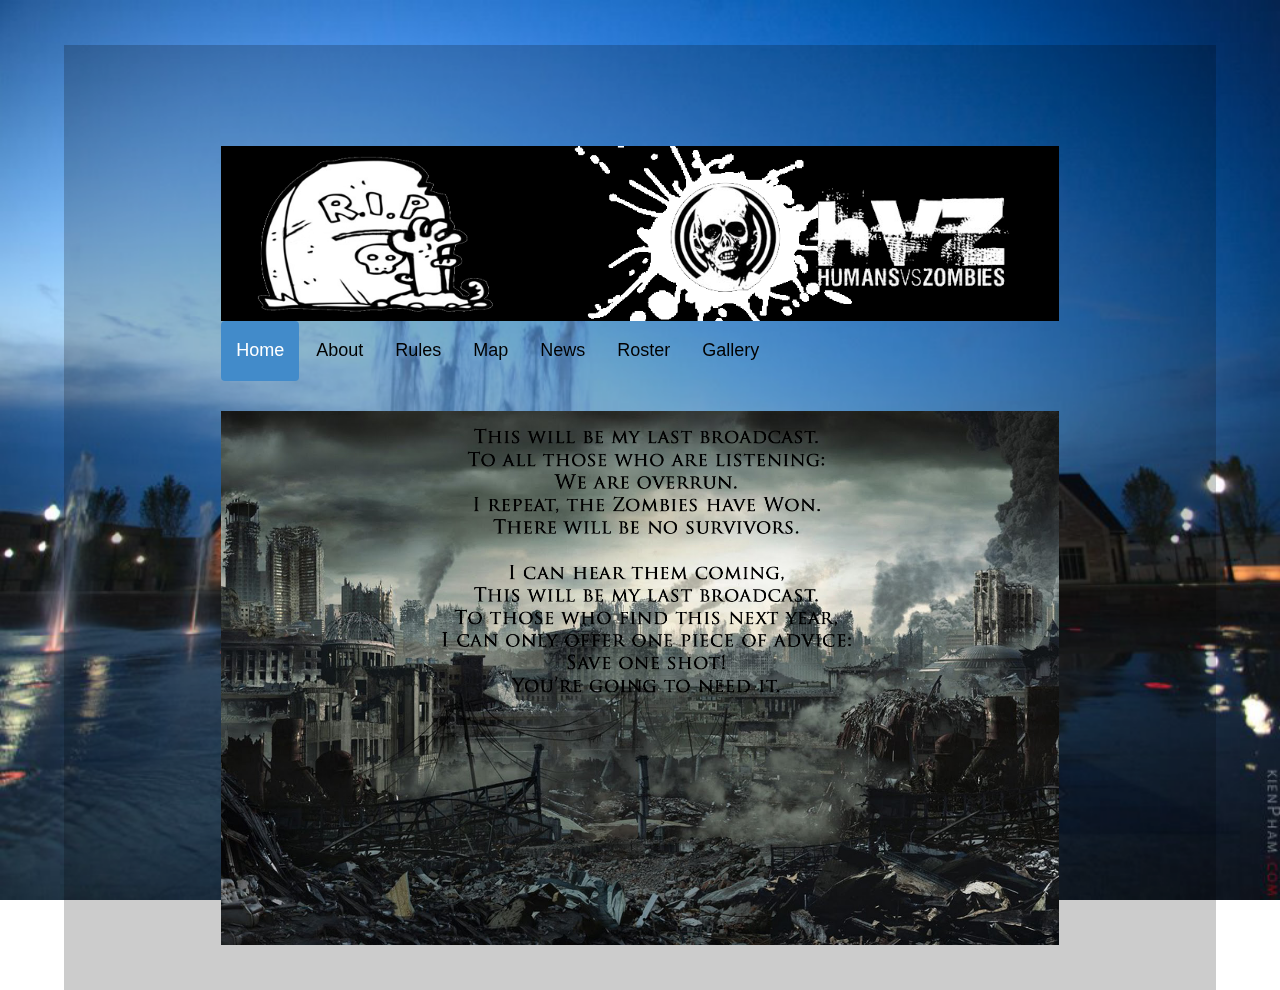
<file: home/home.html>
<html>

    <head>
        <link type="text/css" rel="stylesheet" href="../css/bootstrap/css/bootstrap.min.css"/>
        <link type="text/css" rel="stylesheet" href="../css/home_stylesheet.css"/>
        <title>Humans vs. Zombies - Utulsa</title>
        <script type="text/javascript" src='https://cdn.firebase.com/js/client/1.0.11/firebase.js'></script>
        <script type="text/javascript" src='https://cdn.firebase.com/js/simple-login/1.3.2/firebase-simple-login.js'></script>
        <script type="text/javascript">
            var firebaseRef = new Firebase("https://hvz-utulsa.firebaseio.com/");
            var auth = new FirebaseSimpleLogin(firebaseRef, function(error, user) {
            	if (error) {
                    console.log(error);
                    console.log("init error");
            		// an error occurred when the user attempted to login
                    if (typeof(localStorage) != undefined) {
                        localStorage.id = undefined;
                    }
				} else if (user) {
                    console.log(user);
                    console.log("init user");
                }
            });
        </script>
    </head>
    
    <body>
        <img id="background" src="../img/new_u_fountain.png" class="img-responsive"/>
        <div id="main" class="panel-body">
            <div id="authPanel" class="panel-body">
                
            </div>
            <div id="body" class="panel-body">
                <div class="panel-body">
                    <img src="../img/zombie_header.png" class="img-responsive"/>
                    <ul class="nav nav-pills">
                        <li class="active"><a href="#"><h4>Home</h4></a></li>
                        <li><a href="#"><h4>About</h4></a></li>
                        <li><a href="#"><h4>Rules</h4></a></li>
                        <li><a href="#"><h4>Map</h4></a></li>
                        <li><a href="#"><h4>News</h4></a></li>
                        <li><a href="#"><h4>Roster</h4></a></li>
                        <li><a href="#"><h4>Gallery</h4></a></li>
                    </ul>
                </div>
                <div class="panel-body">
                    <img src="../img/apocalypse.png" class="img-responsive"/>
                </div>
            </div>
        </div>
        <script type="text/javascript">
            function updateAuthPanel() {
                if (typeof(localStorage) != undefined) {
                    var authPanel = document.getElementById("authPanel");
                    console.log(localStorage.id);
                    console.log("localStorage");
                    console.log(localStorage.id != "undefined");
                    console.log('localStorage vs "undefined"');
                    if (localStorage.id != "undefined") {
                        var userId = localStorage.id;
                        var userRef = new Firebase("https://hvz-utulsa.firebaseio.com/users/" + userId);
                        var username = document.createElement("a");
                        username.href = "../profile/profile.html";
                        userRef.once('value', function(state) {
                            console.log(state);
                            console.log("display");
                            username.innerHTML = "<h3 id='userName'>" + state.val().displayName + "</h3>";
                        });
                        
                        var logoutButton = document.createElement("button");
                        logoutButton.onclick = logout;
                        logoutButton.className = "btn btn-primary";
                        logoutButton.innerHTML = "Logout";
                        
                        while(authPanel.firstChild) {
                            authPanel.removeChild(authPanel.firstChild);
                        }
                        authPanel.appendChild(username);
                        authPanel.appendChild(logoutButton);
                    } else {
                        var registerButton = document.createElement("a");
                        registerButton.id = "registerButton";
                        registerButton.href = "../register/register.html";
                        registerButton.className = "btn btn-primary";
                        registerButton.innerHTML = "Register";
                        
                        var loginButton = document.createElement("a");
                        loginButton.id = "loginButton";
                        loginButton.href = "../login/login.html";
                        loginButton.className = "btn btn-primary";
                        loginButton.innerHTML = "Login";
                        
                        while(authPanel.firstChild) {
                            authPanel.removeChild(authPanel.firstChild);
                        }
                        authPanel.appendChild(registerButton);
                        authPanel.appendChild(loginButton);
                    }
                }
            }

            function logout() {
                if (typeof(localStorage) != undefined) {
                    localStorage.id = undefined;
                }
                auth.logout();
                updateAuthPanel();
            }
        </script>
        <script type="text/javascript">
            updateAuthPanel();
        </script>
    </body>
</html>
</file>
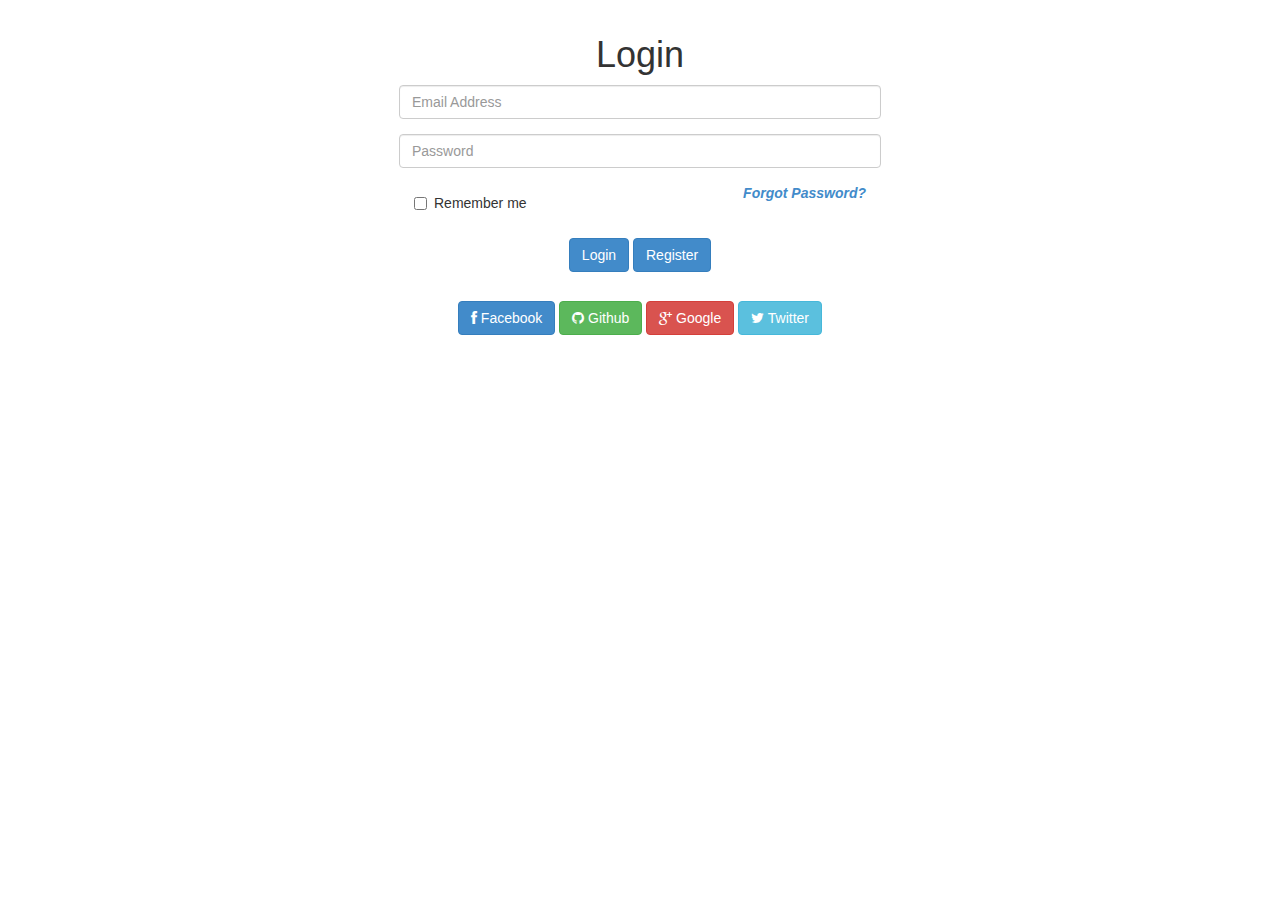
<file: login/login.html>
<html>
	<head>
		<link type="text/css" rel="stylesheet" href="../css/bootstrap/css/bootstrap.min.css"/>
		<link type="text/css" rel="stylesheet" href="../css/font-awesome/css/font-awesome.min.css"/>
		<link type="text/css" rel="stylesheet" href="../css/login_stylesheet.css"/>
		<title>Humans vs Zombies - Utulsa</title>
		<script type="text/javascript" src='https://cdn.firebase.com/js/client/1.0.11/firebase.js'></script>
        <script type="text/javascript" src='https://cdn.firebase.com/js/simple-login/1.3.2/firebase-simple-login.js'></script>
        <script type="text/javascript">
            var firebaseRef = new Firebase("https://hvz-utulsa.firebaseio.com/");
            var auth = new FirebaseSimpleLogin(firebaseRef, function(error, user) {
            	if (error) {
            		console.log(error);
            		console.log("init error");
            		// an error occurred when the user attempted to login
                    if (typeof(localStorage) != undefined) {
                        localStorage.id = undefined;
                    }
				} else if (user) {
					console.log(user);
					console.log("init user");
				    // user authenticated with Firebase
                    saveUserCredentials(user);
                    checkUserRegistered(user, user.uid);
				}
            });

            function checkUserRegistered(user, userId) {
            	var usersRef = new Firebase("https://hvz-utulsa.firebaseio.com/users");
            	usersRef.child(userId).once('value', function(state) {
            		console.log(state);
            		if (state.val() !== null) {
            			redirect();
            			console.log("user is registered");
            		} else {
            			console.log("register user");
            			registerUser(user, user.thirdPartyUserData, userId);
            		}
            	});
            }

            function facebookLogin() {
            	auth.login('facebook', {
            		scope: "basic_info, email"
            	});
            }

            function githubLogin() {
            	auth.login('github', {
            		scope: "user"
            	});
            }

            function googleLogin() {
            	auth.login('google', {
            		scope: "https://www.googleapis.com/auth/plus.login, profile, email"
            	});
            }
            
            function localLogin() {
            	auth.login('password', {
                	email: document.getElementById("userEmail").value,
                	password: document.getElementById("userPassword").value
                });
            }

			function redirect() {
				window.location = "../home/home.html";
			}           

            function registerUser(user, userData, userId) {
            	var userRef = new Firebase("https://hvz-utulsa.firebaseio.com/users/" + userId);
                var userInfo = {
                	name: {
                        first: "",
                        middle: "",
                        last: ""
                    },
                    displayName: "",
                    picture: "",
                    phone: "",
                    email: "",
                    stats: {
                        player: false,
	                	alpha: false,
	                	alive: true,
	                    tag: "None",
                        stuns: {
                        	total: 0,
                            confirmed: {
                                count: 0
                            },
                            unconfirmed: {
                                count: 0
                            }
                        },
                        turns: {
                        	total: 0,
                            confirmed: {
                                count: 0
                            },
                            unconfirmed: {
                                count: 0
                            }
                        },
                        wanted: 0,
                        feared: 0,
                        fodder: {
                            id: "None",
                            count: 0
                        },
                        hunter: {
                            id: "None",
                            count: 0
                        },
                        turnedBy: "None"
                    }
                };

                if (user.provider == 'facebook') {
                	userInfo.name.first = userData.first_name;
                	userInfo.name.last = userData.last_name;
                	if (user.displayName != "") {
                		userInfo.displayName = user.displayName;
                	} else if (userData.name != "") {
                		userInfo.displayName = userData.name;
                	} else {
                		userInfo.displayName = userData.email;
                	}
                	userInfo.email = userData.email;
                } else if (user.provider == 'github') {
                	if (user.displayName.indexOf(" ") > 0) {
                		userInfo.name.first = user.displayName.split(" ")[0];
                		userInfo.name.last = user.displayName.split(" ")[1];
                	} else {
                		userInfo.name.first = user.displayName;
                	}
                	if (user.displayName != "") {
                		userInfo.displayName = user.displayName;
                	} else if (user.username != "") {
                		userInfo.displayName = user.username;
                	} else {
                		userInfo.displayName = userData.emails[0].email;
                	}
                	userInfo.picture = userData.avatar_url;
                	userInfo.email = userData.emails[0].email;
                } else if (user.provider == 'google') {
                	userInfo.name.first = userData.given_name;
                	userInfo.name.last = userData.family_name;
                	if (user.displayName != "") {
                		userInfo.displayName = user.displayName;
                	} else if (userData.name != "") {
                		userInfo.displayName = userData.name;
                	} else {
                		userInfo.displayName = user.email;
                	}
                	userInfo.picture = userData.picture;
                	userInfo.email = user.email;
                } else if (user.provider == 'twitter') {
                	if (user.displayName.indexOf(" ") > 0) {
                		userInfo.name.first = user.displayName.split(" ")[0];
                		userInfo.name.last = user.displayName.split(" ")[1];
                	} else {
                		userInfo.name.first = user.displayName;
                	}
                	if (user.displayName != "") {
                		userInfo.displayName = user.displayName;
                	} else if (user.username != "") {
                		userInfo.displayName = user.username;
                	} else {
                		userInfo.displayName = "(John | Jane) Doe";
                	}
                }
                userRef.set(userInfo);
                redirect();
            }

            function saveUserCredentials(user) {
            	if (typeof(localStorage) != undefined) {
            		localStorage.id = user.uid;
                }
            }

            function twitterLogin() {
            	auth.login('twitter');
            }
        </script>
	</head>

	<body>
		<div style="width:40%;margin:auto;magin-top:10%" class="panel-body">
			<div class="text-center">
				<h1>Login</h1>
			</div>
			<form role="form">
				<div class="form-group">
					<input id="userEmail" type="email" class="form-control" placeholder="Email Address">
				</div>
				<div class="form-group">
					<input id="userPassword" type="password" class="form-control" placeholder="Password">
				</div>
                <div class="form-group col-md-6">
                    <div class="checkbox">
                        <label><input id="rememberMe" type="checkbox"> Remember me</label>
                    </div>
                </div>
                <div class="form-group col-md-6">
                	<div style="text-align:right" class="form-group">
                		<label><a href="../reset/reset.html"><em>Forgot Password?</em></a></label>
                	</div>
                </div>
				<div class="text-center">
					<button type="button" class="btn btn-primary" onclick="localLogin()">Login</button>
					<a href="../register/register.html" class="btn btn-primary">Register</a>
				</div>
			</form>
			<div class="panel-body">
				<div class="text-center">
					<button onclick="facebookLogin()" class="btn btn-primary"><span class="fa fa-facebook"></span> Facebook</button>
					<button onclick="githubLogin()" class="btn btn-success"><span class="fa fa-github"></span> Github</button>
					<button onclick="googleLogin()" class="btn btn-danger"><span class="fa fa-google-plus"></span> Google</button>
					<button onclick="twitterLogin()" class="btn btn-info"><span class="fa fa-twitter"></span> Twitter</button>
				</div>
			</div>
		</div>
	</body>
</html>
</file>
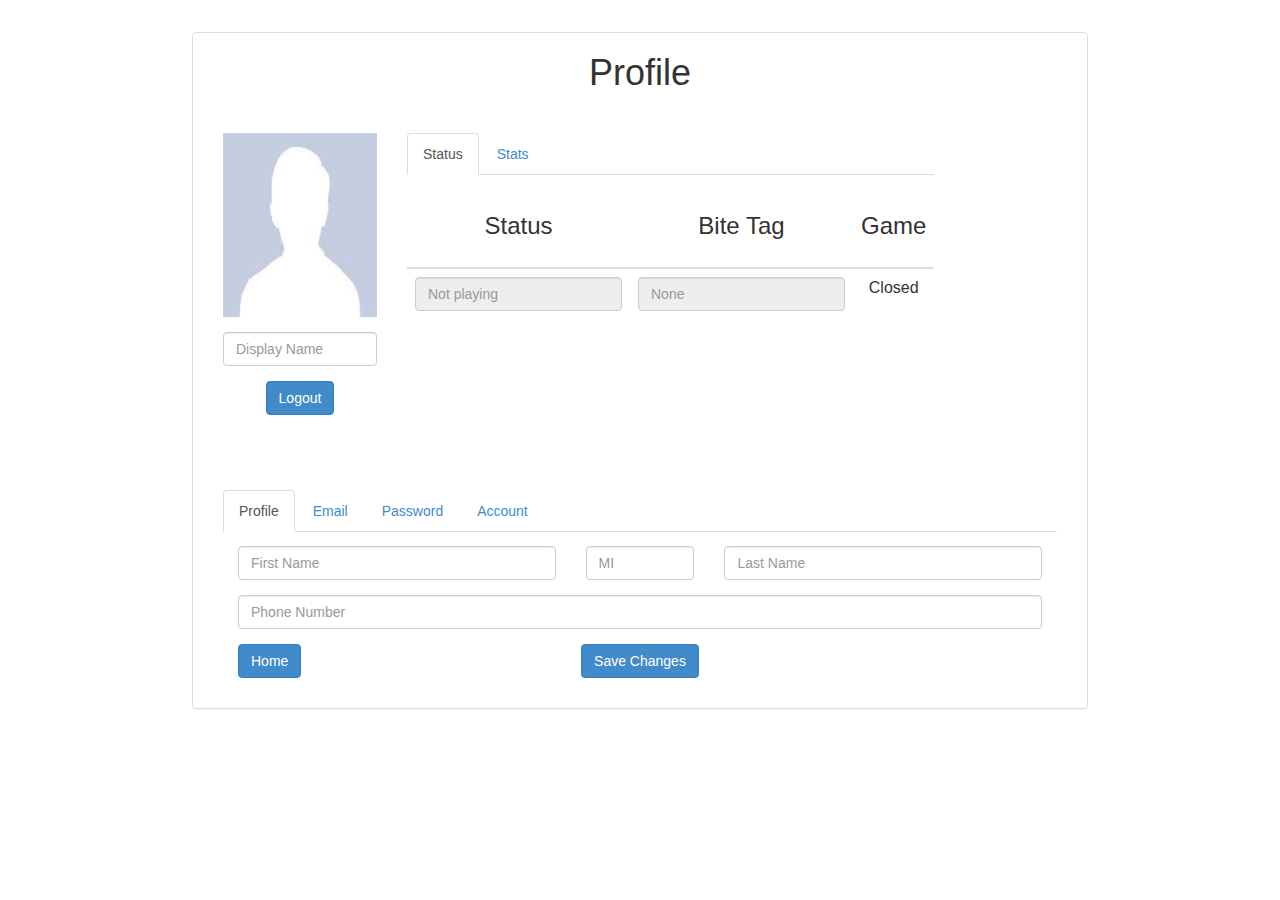
<file: profile/profile.html>
<html>
    <head>
        <link type="text/css" rel="stylesheet" href="../css/bootstrap/css/bootstrap.min.css"/>
        <link type="text/css" rel="stylesheet" href="../css/profile_stylesheet.css"/>
        <title>Humans vs Zombies - Utulsa</title>
        <script type="text/javascript" src='https://cdn.firebase.com/js/client/1.0.11/firebase.js'></script>
        <script type="text/javascript" src='https://cdn.firebase.com/js/simple-login/1.3.2/firebase-simple-login.js'></script>
        <script type="text/javascript">
            var firebaseRef = new Firebase("https://hvz-utulsa.firebaseio.com/");
            var auth = new FirebaseSimpleLogin(firebaseRef, function(error, user) {
                if (error) {
                    console.log(error);
                    console.log("init error");
                    // an error occurred when the user attempted to login
                    if (typeof(localStorage) != undefined) {
                        localStorage.id = undefined;
                    }
                } else {
                    console.log(user);
                    console.log("init user");
                }
            });

            function accountActive() {
                document.getElementById("profileTab").className = "hide";
                document.getElementById("profileElement").className = "";
                document.getElementById("passwordTab").className = "hide";
                document.getElementById("passwordElement").className = "";
                document.getElementById("emailTab").className = "hide";
                document.getElementById("emailElement").className = "";
                document.getElementById("accountTab").className = "";
                document.getElementById("accountElement").className = "active";
            }

            function deleteAccount() {
                var passwordDelete = document.getElementById("passwordDelete");
                if (passwordDelete.value == "") {
                    document.getElementById("passwordDeleteDiv").className += " " + "has-error";
                    passwordDelete.className += " " + "error";
                } else {
                    var userId = localStorage.id;
                    var userRef = new Firebase("https://hvz-utulsa.firebaseio.com/users/" + userId);

                    userRef.once('value', function(state) {
                        console.log(state);
                        console.log("to be deleted");
                        auth.removeUser(state.val().email, passwordDelete.value, function(error, success) {
                            if (error) {
                                console.log(error);
                                console.log(error.code);
                                console.log(error.code === "INVALID_USER");
                                if (error.code === "INVALID_USER") {
                                    console.log("user removed");
                                    userRef.remove();
                                    logout();
                                } else {
                                    document.getElementById("passwordDeleteDiv").className += " " + "has-error";
                                    passwordDelete.className += " " + "error";
                                }
                            } else {
                                console.log(success);
                                console.log("user removed");
                                userRef.remove();
                                logout();
                            }
                        });
                    });
                }
            }

            function emailActive() {
                document.getElementById("profileTab").className = "hide";
                document.getElementById("profileElement").className = "";
                document.getElementById("passwordTab").className = "hide";
                document.getElementById("passwordElement").className = "";
                document.getElementById("accountTab").className = "hide";
                document.getElementById("accountElement").className = "";
                document.getElementById("emailTab").className = "";
                document.getElementById("emailElement").className = "active";
            }
            
            function logout() {
                if (typeof(localStorage) != undefined) {
                    localStorage.id = undefined;
                }
                auth.logout();
                redirect();
            }

            function passwordActive() {
                document.getElementById("profileTab").className = "hide";
                document.getElementById("profileElement").className = "";
                document.getElementById("emailTab").className = "hide";
                document.getElementById("emailElement").className = "";
                document.getElementById("accountTab").className = "hide";
                document.getElementById("accountElement").className = "";
                document.getElementById("passwordTab").className = "";
                document.getElementById("passwordElement").className = "active";
            }

            function profileActive() {
                document.getElementById("emailTab").className = "hide";
                document.getElementById("emailElement").className = "";
                document.getElementById("passwordTab").className = "hide";
                document.getElementById("passwordElement").className = "";
                document.getElementById("accountTab").className = "hide";
                document.getElementById("accountElement").className = "";
                document.getElementById("profileTab").className = "";
                document.getElementById("profileElement").className = "active";
            }
            
            function redirect() {
                window.location = "../home/home.html";
            }

            function statsActive() {
                document.getElementById("statusTab").className = "hide";
                document.getElementById("statusElement").className = "";
                document.getElementById("statsTab").className = "";
                document.getElementById("statsElement").className = "active";
            }

            function statusActive() {
                document.getElementById("statsTab").className = "hide";
                document.getElementById("statsElement").className = "";
                document.getElementById("statusTab").className = "";
                document.getElementById("statusElement").className = "active";
            }
            
            function validateForm() {
                var userId = localStorage.id;
                var userRef = new Firebase("https://hvz-utulsa.firebaseio.com/users/" + userId);
                userRef.once('value', function(state) {
                    console.log(state);
                    console.log("validation");
                    var valid = false;

                    var displayName = document.getElementById("displayName");
                    if (state.val().displayName != displayName.value) {
                        if (displayName.value == '') {
                            document.getElementById("displayNameDiv").className += " " + "has-error";
                            firstName.className += " " + "error";
                            valid = false;
                        } else {
                            userRef.update({displayName: displayName.value});
                        }
                    }

                    var firstName = document.getElementById("firstName");
                    if (state.val().name.first != firstName.value) {
                        if (firstName.value == '') {
                            document.getElementById("firstNameDiv").className += " " + "has-error";
                            firstName.className += " " + "error";
                            valid = false;
                        } else {
                            userRef.child("name").update({first: firstName.value});
                        }
                    }

                    var middleInitial = document.getElementById("mi");
                    if (state.val().name.middle != middleInitial.value) {
                        userRef.child("name").update({middle: middleInitial.value});
                    }

                    var lastName = document.getElementById("lastName");
                    if (state.val().name.last != lastName.value) {
                        if (lastName.value == '') {
                            document.getElementById("lastNameDiv").className += " " + "has-error";
                            lastName.className += " " + "error";
                            valid = false;
                        } else {
                            userRef.child("name").update({last: lastName.value});
                        }
                    }

                    var phoneNumber = document.getElementById("phoneNumber");
                    if (state.val().phone != phoneNumber.value) {
                        if (phoneNumber.value != '' && !(phoneNumber.value.match(/\d{10}$|\d{3}-\d{3}-\d{4}$|\(\d{3}\) \d{3}\d{4}$|\(\d{3}\) \d{3}-\d{4}$/))) {
                            document.getElementById("phoneNumberDiv").className += " " + "has-error";
                            phoneNumber.className += " " + "error";
                            valid = false;
                        } else {
                            userRef.update({phone: phoneNumber.value});
                        }
                    }

                    var inputEmail = document.getElementById("inputEmail");
                    if (state.val().email != inputEmail.value) {
                        if (inputEmail.value == '' || inputEmail.value.indexOf('@') < 1 || inputEmail.value.indexOf('.') < 3) {
                            document.getElementById("inputEmailDiv").className += " " + "has-error";
                            inputEmail.className += " " + "error";
                            valid = false;
                        }

                        var confirmEmail = document.getElementById("confirmEmail");
                        if (confirmEmail.value == '' || inputEmail.value != confirmEmail.value) {
                            document.getElementById("inputEmailDiv").className += " " + "has-error";
                            inputEmail.className += " " + "error";
                            document.getElementById("confirmEmailDiv").className += " " + "has-error";
                            confirmEmail.className += " " + "error";
                            valid = false;
                        } else {
                            userRef.update({email: inputEmail.value});
                        }
                    } else {
                        var confirmEmail = document.getElementById("confirmEmail");
                        if (confirmEmail.value != '') {
                            document.getElementById("confirmEmailDiv").className += " " + "has-error";
                            confirmEmail.className += " " + "error";
                            valid = false;
                        }
                    }

                    var oldPassword = document.getElementById("oldPassword");
                    if (oldPassword.value != "") {
                        var newPassword = document.getElementById("newPassword");
                        var confirmPassword = document.getElementById("confirmPassword");
                        if (newPassword.value == "" || newPassword.value != confirmPassword.value) {
                            document.getElementById("newPasswordDiv").className += " " + "has-error";
                            newPassword.className += " " + "error";
                            document.getElementById("confirmPasswordDiv").className += " " + "has-error";
                            confirmPassword.className += " " + "error";
                            valid = false;
                        } else {
                            auth.changePassword(state.val().email, oldPassword.value, newPassword.value, function(error, success) {
                                if (error) {
                                    console.log(error);
                                    console.log("couldn't change password");
                                    console.log(error.code);
                                    console.log("error code");
                                    console.log(error.code === "INVALID_USER");
                                    console.log(error.code == "INVALID_USER");
                                    console.log("check");
                                    if (error.code === "INVALID_USER") {
                                        auth.createUser(state.val().email, newPassword.value, function(error, user) {
                                            if (error) {
                                                console.log(error);
                                                console.log("couldn't create user");
                                                document.getElementById("oldPasswordDiv").className += " " + "has-error";
                                                oldPassword.className += " " + "error";
                                                valid = false;
                                            } else if (user) {
                                                console.log(user);
                                                console.log("created user");
                                            }
                                        });
                                    } 
                                    
                                } else {
                                    console.log(success);
                                    console.log("password changed");
                                }
                            });
                        }   
                    } else {
                        var newPassword = document.getElementById("newPassword");
                        if (newPassword.value != "") {
                            document.getElementById("newPasswordDiv").className += " " + "has-error";
                            newPassword.className += " " + "error";
                            valid = false;
                        }

                        var confirmPassword = document.getElementById("confirmPassword");
                        if (confirmPassword.value != "") {
                            document.getElementById("confirmPasswordDiv").className += " " + "has-error";
                            confirmPassword.className += " " + "error";
                            valid = false;
                        }
                    }

                    if (valid) {
                        <!--window.location.reload()-->;
                    }
                });
            }
        </script>
    </head>
    
    <body>
        <div id="mainPanel" class="panel panel-default">
            <div class="text-center">
				<h1>Profile</h1>
			</div>
            <div id="playerPanel" class="panel-body">
                <div id="picturePanel" class="panel-body">
                    <form role="form">
                        <div class="form-group">
                            <a href="#"><img id="profilePicture" src="../img/default_profile.jpg"/></a>
                        </div>
                        <div id="displayNameDiv" class="form-group">
                            <input id="displayName" type="text" class="form-control" placeholder="Display Name">
                        </div>
                        <div class="form-group text-center">
                            <button type="button" class="btn btn-primary" onclick="logout()">Logout</button>
                        </div>
                    </form>
                </div>
                <div id="infoPanel" class="panel-body">
                    <ul class="nav nav-tabs tabs">
                        <li id="statusElement" class="active"><a onclick="statusActive()">Status</a></li>
                        <li id="statsElement"><a onclick="statsActive()">Stats</a></li>
                    </ul>
                    <div id="statusTab">
                        <table class="table">
                            <thead>
                                <tr>
                                    <th colspan="2"><h3>Status<h3></th>
                                    <th colspan="2"><h3>Bite Tag<h3></th>
                                    <th colspan="2"><h3>Game<h3></th>
                                </tr>
                            </thead>
                            <tr>
                                <td colspan="2"><input id="currentStatus" type="text" class="form-control" placeholder="Not playing" disabled></td>
                                <td colspan="2"><input id="currentBiteTag" type="text" class="form-control" placeholder="None" disabled></td>
                                <td style="text-align:center" colspan="2">Closed</td>
                            </tr>
                        </table>
                    </div>
                    <div id="statsTab" class="hide">
                        <table class="table">
                            <thead>
                                <tr>
                                    <th colspan="2"><h3>Human<h3></th>
                                    <th colspan="2"><h3>Zombie<h3></th>
                                </tr>
                            </thead>
                            <tr>
                                <td>Wanted</td>
                                <td><input id="wantedRanking" type="text" class="form-control" placeholder="0" disabled></td>
                                <td>Feared</td>
                                <td><input id="fearedRanking" type="text" class="form-control" placeholder="0" disabled></td>
                            </tr>
                            <tr>
                                <td style="text-align:center" colspan="2">Favorite Zombie</td>
                                <td style="text-align:center" colspan="2">Rival Human</td>
                            </tr>
                            <tr>
                                <td>Fodder</td>
                                <td><input id="fodder" type="text" class="form-control" placeholder="None" disabled></td>
                                <td>Hunter</td>
                                <td><input id="hunter" type="text" class="form-control" placeholder="None" disabled></td>
                            </tr>
                            <tr>
                                <td>Stuns On</td>
                                <td><input id="fodderCount" type="text" class="form-control" placeholder="0" disabled></td>
                                <td>Stuns By</td>
                                <td><input id="hunterCount" type="text" class="form-control" placeholder="0" disabled></td>
                            </tr>
                            <tr>
                                <td>Turned By</td>
                                <td><input id="turnedBy" type="text" class="form-control" placeholder="None" disabled></td>
                            </tr>
                            <tr>
                                <td style="text-align:center" colspan="2">Stuns</td>
                                <td style="text-align:center" colspan="2">Turns</td>
                            </tr>
                            <tr>
                                <td>Total</td>
                                <td><input id="stunCount" type="text" class="form-control" placeholder="0" disabled></td>
                                <td>Total</td>
                                <td><input id="turnCount" type="text" class="form-control" placeholder="0" disabled></td>
                            </tr>
                            <tr>
                                <td>Confirmed</td>
                                <td><input id="confirmedStuns" type="text" class="form-control" placeholder="0" disabled></td>
                                <td>Confirmed</td>
                                <td><input id="confirmedTurns" type="text" class="form-control" placeholder="0" disabled></td>
                            </tr>
                            <tr>
                                <td>Unconfirmed</td>
                                <td><input id="unconfirmedStuns" type="text" class="form-control" placeholder="0" disabled></td>
                                <td>Unconfirmed</td>
                                <td><input id="unconfirmedTurns" type="text" class="form-control" placeholder="0" disabled></td>
                            </tr>
                            <tr>
                                <td style="text-align:center" colspan="2"><a href="#"><em>See all Stuns</em></a></td>
                                <td style="text-align:center" colspan="2"><a href="#"><em>See all Turns</em></a></td>
                            </tr>
                        </table>
                    </div>
                </div>
            </div>
            <div id="profilePanel" class="panel-body">
                <div class="panel-body">
                    <ul class="nav nav-tabs tabs">
                        <li id="profileElement" class="active"><a onclick="profileActive()">Profile</a></li>
                        <li id="emailElement"><a onclick="emailActive()">Email</a></li>
                        <li id="passwordElement"><a onclick="passwordActive()">Password</a></li>
                        <li id="accountElement"><a onclick="accountActive()">Account</a></li>
                    </ul>
                    <div id="profileTab">
                        <form role="form">
                            <form class="form-inline" role="form">
                                <div id="firstNameDiv" class="form-group col-md-5">
                                    <input id="firstName" type="text" class="form-control" placeholder="First Name">
                                </div>
                                <div class="form-group col-md-2">
                                    <input id="mi" type="text" class="form-control" placeholder="MI">
                                </div>
                                <div id="lastNameDiv" class="form-group col-md-5">
                                    <input id="lastName" type="text" class="form-control" placeholder="Last Name">
                                </div>
                            </form>
                            <div id="phoneNumberDiv" class="form-group col-md-12">
                                <input id="phoneNumber" type="text" class="form-control bfh-phone" placeholder="Phone Number">
                            </div>
                        </form>
                    </div>
                    <div id="emailTab" class="hide">
                        <form role="form">
                            <div id="inputEmailDiv" class="form-group col-md-12">
                                <input id="inputEmail" type="email" class="form-control" placeholder="Email Address">
                            </div>
                            <div id="confirmEmailDiv" class="form-group col-md-12">
                                <input id="confirmEmail" type="email" class="form-control" placeholder="Confirm Email Address to Change">
                            </div>
                        </form>
                    </div>
                    <div id="passwordTab" class="hide">
                        <form role="form">
                            <div id="oldPasswordDiv" class="form-group col-md-12">
                                <input id="oldPassword" type="password" class="form-control" placeholder="Current Password">
                            </div>
                           <div class="form-group col-sm-12">
                                <label><em>*Use 'none' for the current password if you have not registered a password to this site</em></label>
                            </div>
                            <div id="newPasswordDiv" class="form-group col-md-12">
                                <input id="newPassword" type="password" class="form-control" placeholder="New Password">
                            </div>
                            <div id="confirmPasswordDiv" class="form-group col-md-12">
                                <input id="confirmPassword" type="password" class="form-control" placeholder="Confirm New Password">
                            </div>
                        </form>
                    </div>
                    <div id="accountTab" class="hide">
                        <form role="form">
                            <div class="form-group col-md-2">
                                <button type="button" class="btn btn-danger" onclick="deleteAccount()">Delete Account</button>
                            </div>
                            <div id="passwordDeleteDiv" class="form-group col-md-10">
                                <input id="passwordDelete" type="password" class="form-control" placeholder="Current Password">
                            </div>
                            <div class="form-group col-sm-12">
                                <label><em>*Use 'none' for the current password if you have not registered a password to this site</em></label>
                            </div>
                        </form>
                    </div>
                    <div class="col-md-4">
                        <button type="button" class="btn btn-primary" onclick="redirect()">Home</button>
                    </div>
                    <div class="col-md-4 text-center">
                        <button type="button" class="btn btn-primary" onclick="validateForm()">Save Changes</button>
                    </div>
                </div>
            </div>
        </div>
        <script type="text/javascript">
            if (typeof(localStorage) != undefined) {
                userId = localStorage.id;
                var userRef = new Firebase("https://hvz-utulsa.firebaseio.com/users/" + userId);
                userRef.once('value', function(state) {
                    if (state.val().picture != "") {
                        document.getElementById("profilePicture").src = state.val().picture;
                    }
                    if (state.val().displayName != "") {
                        document.getElementById("displayName").value = state.val().displayName;
                    }
                    if (state.val().name.first != "") {
                        document.getElementById("firstName").value = state.val().name.first;
                    }
                    if (state.val().name.middle != "") {
                        document.getElementById("mi").value = state.val().name.middle;
                    }
                    if (state.val().name.last != "") {
                        document.getElementById("lastName").value = state.val().name.last;
                    }
                    if (state.val().phone != "") {
                        document.getElementById("phoneNumber").value = state.val().phone;
                    }
                    if (state.val().email != "") {
                        document.getElementById("inputEmail").value = state.val().email;
                    }
                    if (state.val().stats.player) {
                        if (state.val().stats.alive) {
                            document.getElementById("currentStatus").value = "Human";
                        } else if (state.val().stats.alpha) {
                            document.getElementById("currentStatus").value = "Alpha Zombie";
                        } else {
                            document.getElementById("currentStatus").value = "Zombie";
                        }
                        document.getElementById("wantedRanking").value = state.val().stats.wanted;
                        document.getElementById("fearedRanking").value = state.val().stats.feared;
                        document.getElementById("fodder").value = state.val().stats.fodder.id;
                        document.getElementById("hunter").value = state.val().stats.hunter.id;
                        document.getElementById("fodderCount").value = state.val().stats.fodder.count;
                        document.getElementById("hunterCount").value = state.val().stats.hunter.count;
                        document.getElementById("turnedBy").value = state.val().stats.turnedBy;
                        document.getElementById("stunCount").value = state.val().stats.stuns.total;
                        document.getElementById("turnCount").value = state.val().stats.turns.total;
                        document.getElementById("confirmedStuns").value = state.val().stats.stuns.confirmed.count;
                        document.getElementById("confirmedTurns").value = state.val().stats.turns.confirmed.count;
                        document.getElementById("unconfirmedStuns").value = state.val().stats.stuns.unconfirmed.count;
                        document.getElementById("unconfirmedTurns").value = state.val().stats.turns.unconfirmed.count;
                    }
                });
            }
        </script>
    </body>
</html>
</file>
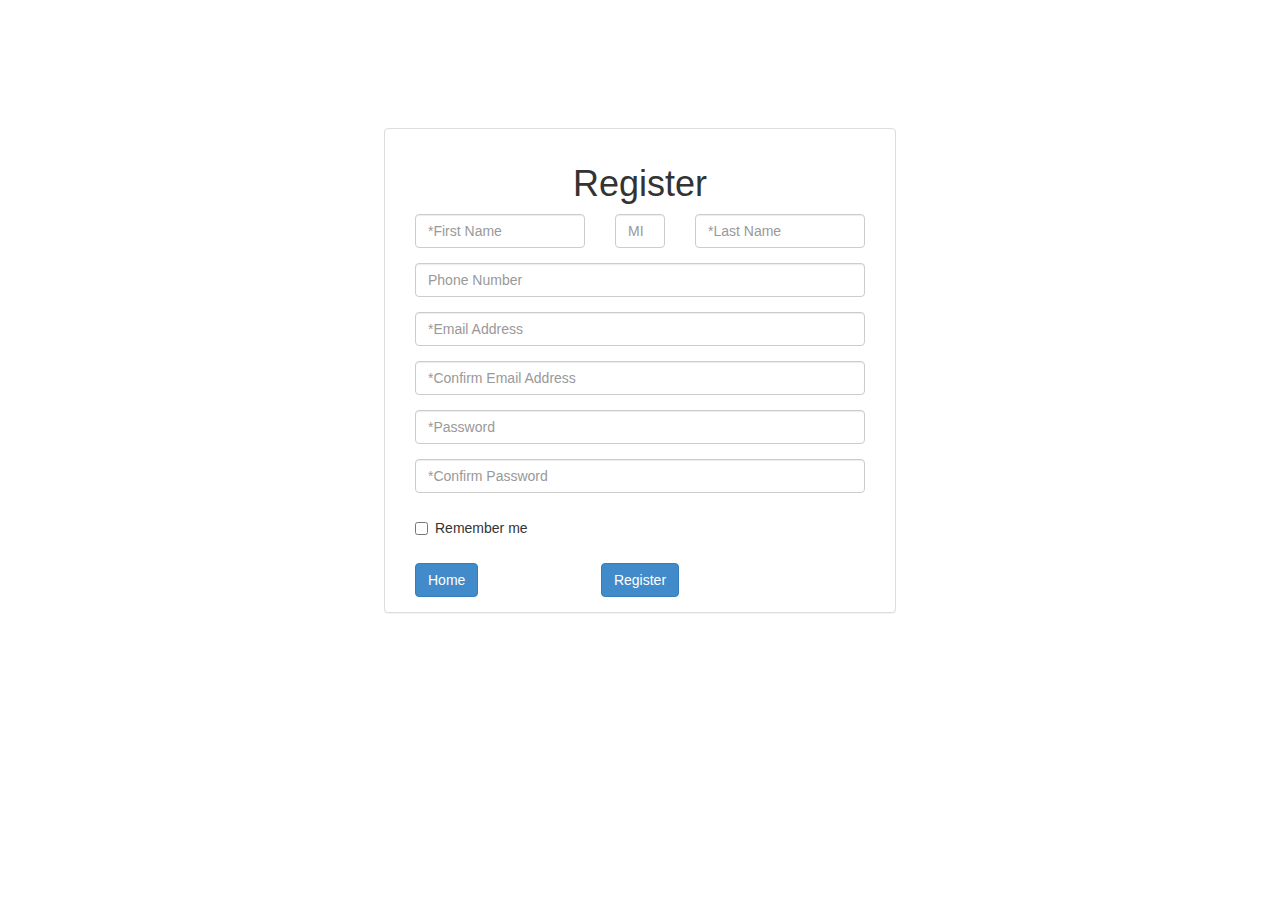
<file: register/register.html>
<html>
    <head>
        <link type="text/css" rel="stylesheet" href="../css/bootstrap/css/bootstrap.min.css"/>
        <link type="text/css" rel="stylesheet" href="../css/register_stylesheet.css"/>
        <title>Humans vs Zombies - Utulsa</title>
        <script type="text/javascript" src='https://cdn.firebase.com/js/client/1.0.11/firebase.js'></script>
        <script type="text/javascript" src='https://cdn.firebase.com/js/simple-login/1.3.2/firebase-simple-login.js'></script>
        <script type="text/javascript">
            var firebaseRef = new Firebase("https://hvz-utulsa.firebaseio.com");
            var auth = new FirebaseSimpleLogin(firebaseRef, function(error, user) {
                if (error) {
                    console.log(error)
                    console.log("init auth");
                    // an error occurred when the user attempted to login
                    if (typeof(localStorage) != undefined) {
                        localStorage.id = undefined;
                    }
                } else if (user) {
                    redirect();
                    console.log(user);
                    console.log("init user");
                    saveUser(user.uid, user.email);
                    saveUserCredentials(user.uid);    
                }
            });
            
            function createUser(userEmail, userPassword) {
                auth.createUser(userEmail, userPassword, function(error, user) {
                    if (!error) {
                        auth.login('password', {
                            email: userEmail,
                            password: userPassword
                        });
                        console.log(user);
                        console.log("created user");
                    } else {
                        // an error occurred when the user attempted to login
                        if (typeof(localStorage) != undefined) {
                            localStorage.id = undefined;
                        }
                        console.log(error);
                        console.log("problem with create user");
                    }
                });
            }

            function redirect() {
                window.location = "../home/home.html";
            }

            function saveUser(userId, userEmail) {
                var userRef = new Firebase("https://hvz-utulsa.firebaseio.com/users/" + userId);
                var userInfo = {
                    name: {
                        first: document.getElementById("firstName").value,
                        middle: document.getElementById("mi").value,
                        last: document.getElementById("lastName").value
                    },
                    displayName: document.getElementById("firstName").value,
                    picture: "",
                    phone: document.getElementById("phoneNumber").value,
                    email: userEmail,
                    stats: {
                        player: false,
                        alpha: false,
                        alive: true,
                        tag: "None",
                        stuns: {
                            total: 0,
                            confirmed: {
                                count: 0
                            },
                            unconfirmed: {
                                count: 0
                            }
                        },
                        turns: {
                            total: 0,
                            confirmed: {
                                count: 0
                            },
                            unconfirmed: {
                                count: 0
                            }
                        },
                        wanted: 0,
                        feared: 0,
                        fodder: {
                            id: "None",
                            count: 0
                        },
                        hunter: {
                            id: "None",
                            count: 0
                        },
                        turnedBy: "None"
                    }
                };
                userRef.set(userInfo);
            }

            function saveUserCredentials(userId) {
                if (typeof(localStorage) != undefined) {
                    localStorage.id = userId;
                }
            }

            function validateForm() {
                var valid = true;

                var firstName = document.getElementById("firstName");
                var lastName = document.getElementById("lastName");
                if (firstName.value == '') {
                    document.getElementById("firstNameDiv").className += " " + "has-error";
                    firstName.className += " " + "error";
                    valid = false;
                }
                if (lastName.value == '') {
                    document.getElementById("lastNameDiv").className += " " + "has-error";
                    lastName.className += " " + "error";
                    valid = false;
                }

                var phoneNumber = document.getElementById("phoneNumber");
                if (phoneNumber.value != '' && !(phoneNumber.value.match(/\d{10}$|\d{3}-\d{3}-\d{4}$|\(\d{3}\) \d{3}\d{4}$|\(\d{3}\) \d{3}-\d{4}$/))) {
                    document.getElementById("phoneNumberDiv").className += " " + "has-error";
                    phoneNumber.className += " " + "error";
                    valid = false;
                }

                var inputEmail = document.getElementById("inputEmail");
                var confirmEmail = document.getElementById("confirmEmail");
                if (inputEmail.value == '' || inputEmail.value.indexOf('@') < 1 || inputEmail.value.indexOf('.') < 3) {
                    document.getElementById("inputEmailDiv").className += " " + "has-error";
                    inputEmail.className += " " + "error";
                    valid = false;
                }
                if (confirmEmail.value == '' || inputEmail.value != confirmEmail.value) {
                    document.getElementById("inputEmailDiv").className += " " + "has-error";
                    inputEmail.className += " " + "error";
                    document.getElementById("confirmEmailDiv").className += " " + "has-error";
                    confirmEmail.className += " " + "error";
                    valid = false;
                }

                var inputPassword = document.getElementById("inputPassword");
                var confirmPassword = document.getElementById("confirmPassword");
                if (confirmPassword.value == '' || inputPassword.value != confirmPassword.value) {
                    document.getElementById("inputPasswordDiv").className += " " + "has-error";
                    inputPassword.className += " " + "error";
                    document.getElementById("confirmPasswordDiv").className += " " + "has-error";
                    confirmPassword.className += " " + "error";
                    valid = false;
                }

                if (valid) {
                    createUser(inputEmail.value, inputPassword.value);
                }
            }
        </script>
    </head>
    
    <body>
        <div id="registrationPanel" class="panel panel-default">
            <div class="panel-body">
                <div class="text-center">
                    <h1>Register</h1>
                </div>
                <form role="form">
                    <form class="form-inline" role="form">
                        <div id="firstNameDiv" class="form-group col-md-5">
                            <input id="firstName" type="text" class="form-control" placeholder="*First Name">
                        </div>
                        <div class="form-group col-md-2">
                            <input id="mi" type="text" class="form-control" placeholder="MI">
                        </div>
                        <div id="lastNameDiv" class="form-group col-md-5">
                            <input id="lastName" type="text" class="form-control" placeholder="*Last Name">
                        </div>
                    </form>
                    <div id="phoneNumberDiv" class="form-group col-md-12">
                        <input id="phoneNumber" type="text" class="form-control bfh-phone" placeholder="Phone Number">
                    </div>
                    <div id="inputEmailDiv" class="form-group col-md-12">
                        <input id="inputEmail" type="email" class="form-control" placeholder="*Email Address">
                    </div>
                    <div id="confirmEmailDiv" class="form-group col-md-12">
                        <input id="confirmEmail" type="email" class="form-control" placeholder="*Confirm Email Address">
                    </div>
                    <div id="inputPasswordDiv" class="form-group col-md-12">
                        <input id="inputPassword" type="password" class="form-control" placeholder="*Password">
                    </div>
                    <div id="confirmPasswordDiv" class="form-group col-md-12">
                        <input id="confirmPassword" type="password" class="form-control" placeholder="*Confirm Password">
                    </div>
                    <div class="form-group col-md-12">
                        <div class="checkbox">
                            <label><input id="rememberMe" type="checkbox"> Remember me</label>
                        </div>
                    </div>
                    <div class="col-md-4">
                        <button type="button" class="btn btn-primary" onclick="redirect()">Home</button>
                    </div>
                    <div class="col-md-4 text-center">
                        <button type="button" class="btn btn-primary" onclick="validateForm()">Register</button>
                    </div>
                </form>
            </div>
        </div>
    </body>
</html>
</file>
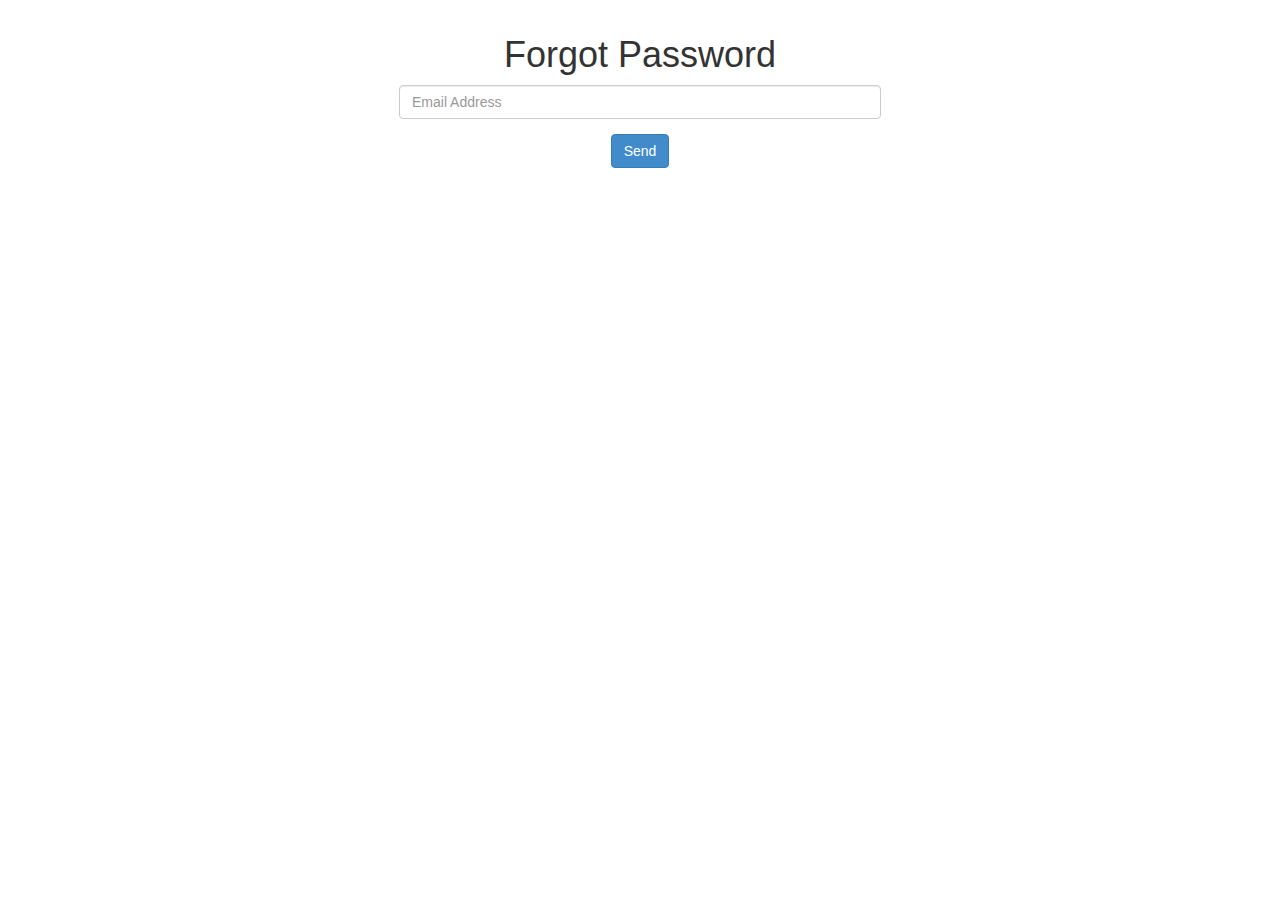
<file: reset/reset.html>
<html>
    <head>
    	<link type="text/css" rel="stylesheet" href="../css/bootstrap/css/bootstrap.min.css"/>
    	<title>Humans vs Zombies - Utulsa</title>
    	<script type="text/javascript" src='https://cdn.firebase.com/js/client/1.0.11/firebase.js'></script>
        <script type="text/javascript" src='https://cdn.firebase.com/js/simple-login/1.3.2/firebase-simple-login.js'></script>
        <script type="text/javascript">
            var firebaseRef = new Firebase("https://hvz-utulsa.firebaseio.com/");
            var auth = new FirebaseSimpleLogin(firebaseRef, function(error, user) {
            	if (error) {
            		console.log(error);
            		console.log("init error");
            		// an error occurred when the user attempted to login
                    if (typeof(localStorage) != undefined) {
                        localStorage.id = undefined;
                    }
    			} else if (user) {
    				console.log(user);
    				console.log("init user");
    			}
            });
        </script>
        <script type="text/javascript">
            function sendNewPassword() {
                var userEmail = document.getElementById("userEmail").value;
                auth.sendPasswordResetEmail(userEmail, function(error, success) {
                    if (error) {
                        console.log(error);
                        console.log("email error");
                        console.log(error.code);
                        console.log(error.code === "INVALID_USER");
                        if (error.code === "INVALID_USER") {
                            auth.createUser(userEmail, "abc123", function(error, user) {
                                if (error) {
                                    console.log(error);
                                    console.log("create user");
                                } else if (user) {
                                    console.log(user);
                                    console.log("user created");
                                    auth.sendPasswordResetEmail(userEmail, function(error, success) {
                                        if (error) {
                                            console.log(error);
                                            console.log("cannot send email");
                                        } else if (success) {
                                            console.log(success);
                                            console.log("email sent");
                                        }
                                    });
                                }
                            });
                        }
                    } else if (success) {
                        console.log(success);
                        console.log("email sent");
                    }
                });
            }
        </script>
    </head>
    <body>
        <div style="width:40%;margin:auto;magin-top:10%" class="panel-body">
            <div class="text-center">
                <h1>Forgot Password</h1>
            </div>
            <form role="form">
                <div class="form-group">
                    <input id="userEmail" type="email" class="form-control" placeholder="Email Address">
                </div>
                <div class="text-center">
                    <button type="button" class="btn btn-primary" onclick="sendNewPassword()">Send</button>
                </div>
            </form>
        </div>
    </body>
</html>
</file>
<file: css/home_stylesheet.css>
#background {
	width: 100%;
    height: 100%;
    position: fixed;
    top: 0;
    left: 0;
    z-index: 1;
}

#main {
	width: 90%;
    height: auto;
    position: absolute;
    top: 5%;
    left: 5%;
    background-color: rgba(0,0,0,0.2);
    z-index: 2;
}

#authPanel {
    width: auto;
	float: right;
}

#userName {
    color: white;
    margin: 10px;
    display: inline-block;
}

#registerButton {
    width: 53%;
    float: left;
}

#loginButton {
    width: 45%;
    float: right;
}

#body {
	max-width: 80%;
	margin: auto;
	margin-top: 5%;
}

a {
	color: black;
}
</file>
<file: css/login_stylesheet.css>
#loginPanel {
	width: 40%;
	height: auto;
	margin: auto;
	margin-top: 10%;
}
</file>
<file: css/profile_stylesheet.css>
#mainPanel {
	width: 70%;
	margin: auto;
	margin-top: 2.5%;
}

th {
	text-align: center;
}

.tabs {
	margin-bottom: 10px;
}

.hide {
	display: none;
}

.error {
    color: red;
}

#playerPanel {
	width: 100%;
	height: auto;
}

#picturePanel {
	width: 184px;
	height: auto;
	float: left;
	display: inline-block;
}

#profilePicture {
	width: 100%;
	height: 184px;
}

#infoPanel {
	width: auto;
	height: auto;
	display: inline-block;
}

#profilePanel {
	width: 100%;
	height: auto;
}
</file>
<file: css/register_stylesheet.css>
#registrationPanel {
	width: 40%;
	height: auto;
	margin: auto;
	margin-top: 10%;
}

#mi {
	width: 100%;
}

.error {
	color: red;
}
</file>
